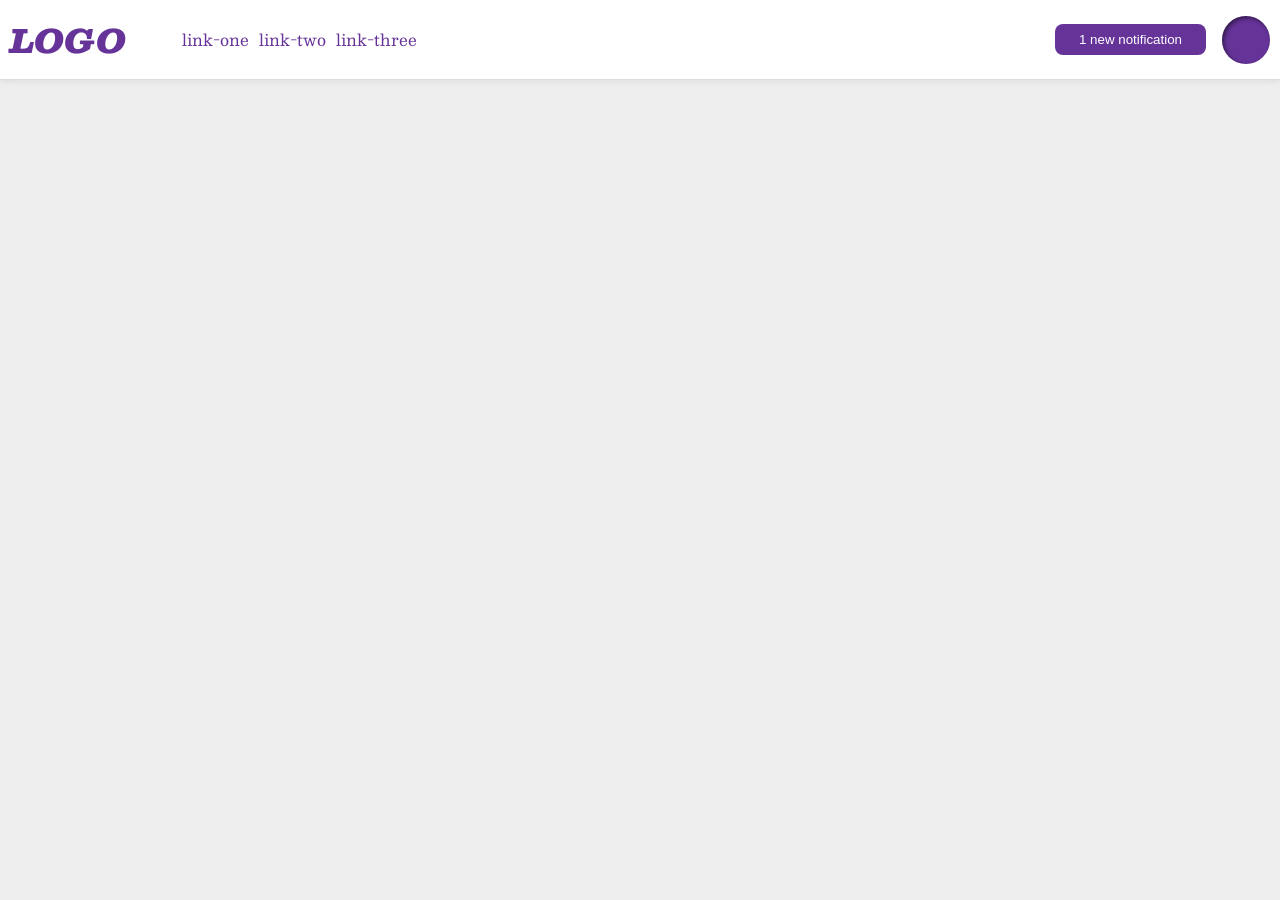
<file: foundations/flex/03-flex-header-2/index.html>
<!DOCTYPE html>
<html lang="en">

<head>
  <meta charset="UTF-8">
  <meta http-equiv="X-UA-Compatible" content="IE=edge">
  <meta name="viewport" content="width=device-width, initial-scale=1.0">
  <title>Flex Header 2</title>
  <link rel="stylesheet" href="style.css">
</head>

<body>
  <div class="header">
    <div class="right-header">
      <div class="logo">
        LOGO
      </div>
      <ul class="links">
          <li><a href="https://google.com">link-one</a></li>
          <li><a href="https://google.com">link-two</a></li>
          <li><a href="https://google.com">link-three</a></li>
      </ul>
    </div>
    <div class="left-header">
      <button class="notifications">
        1 new notification
      </button>
      <div class="profile-image"></div>
    </div>
  </div>
</body>

</html>
</file>
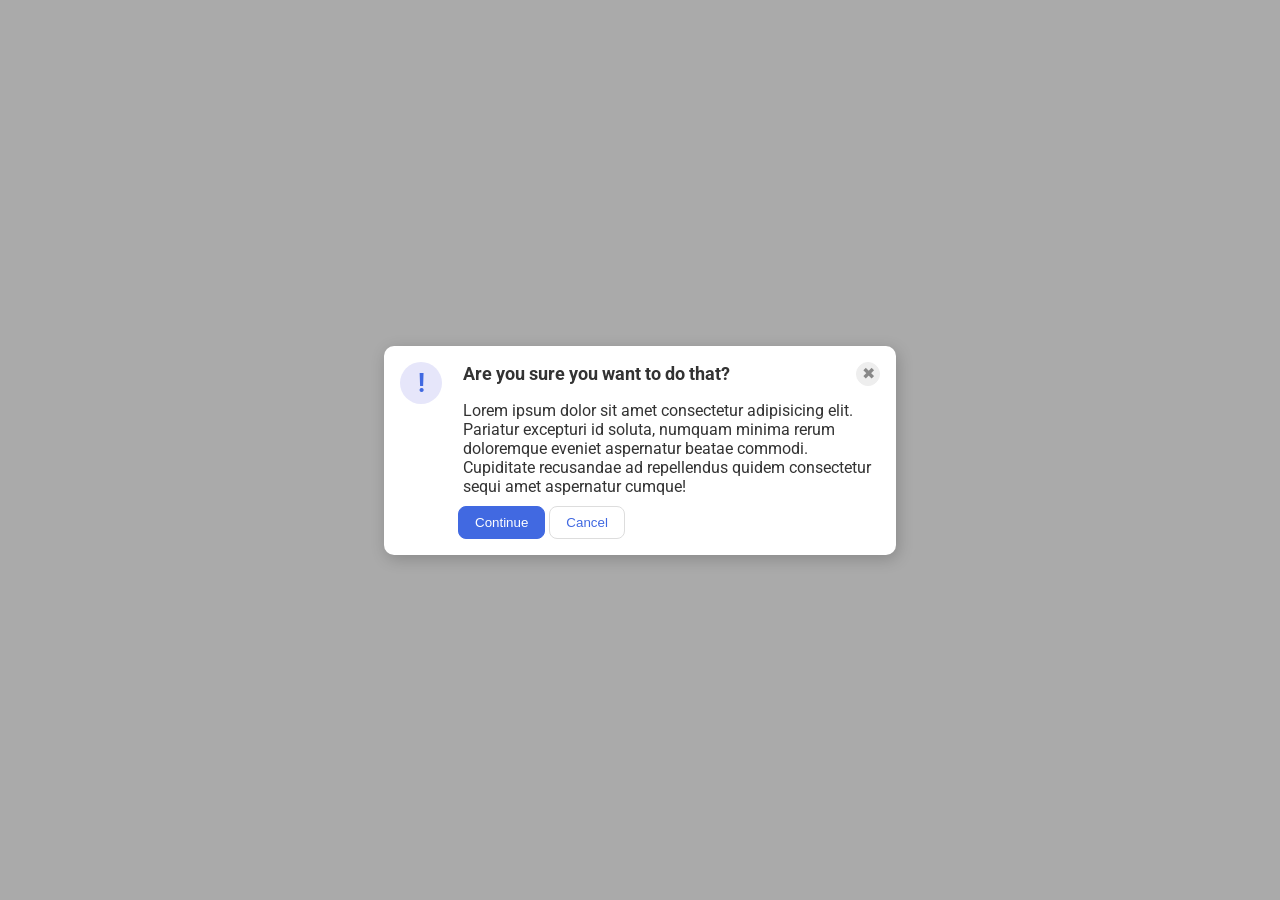
<file: foundations/flex/05-flex-modal/index.html>
<!DOCTYPE html>
<html lang="en">

<head>
  <meta charset="UTF-8">
  <meta http-equiv="X-UA-Compatible" content="IE=edge">
  <meta name="viewport" content="width=device-width, initial-scale=1.0">
  <link rel="stylesheet" href="style.css">
  <title>Modal</title>
</head>

<body>
  <div class="modal">

    <div class="icon">!</div>

    <div class="container">

      <div class="header">Are you sure you want to do that?
        <button class="close-button">✖</button>
      </div>

      <div class="text">Lorem ipsum dolor sit amet consectetur adipisicing elit. Pariatur excepturi id soluta, numquam
        minima rerum doloremque eveniet aspernatur beatae commodi. Cupiditate recusandae ad repellendus quidem
        consectetur sequi amet aspernatur cumque!</div>
      <button class="continue">Continue</button>
      <button class="cancel">Cancel</button>

    </div>

  </div>
</body>

</html>
</file>
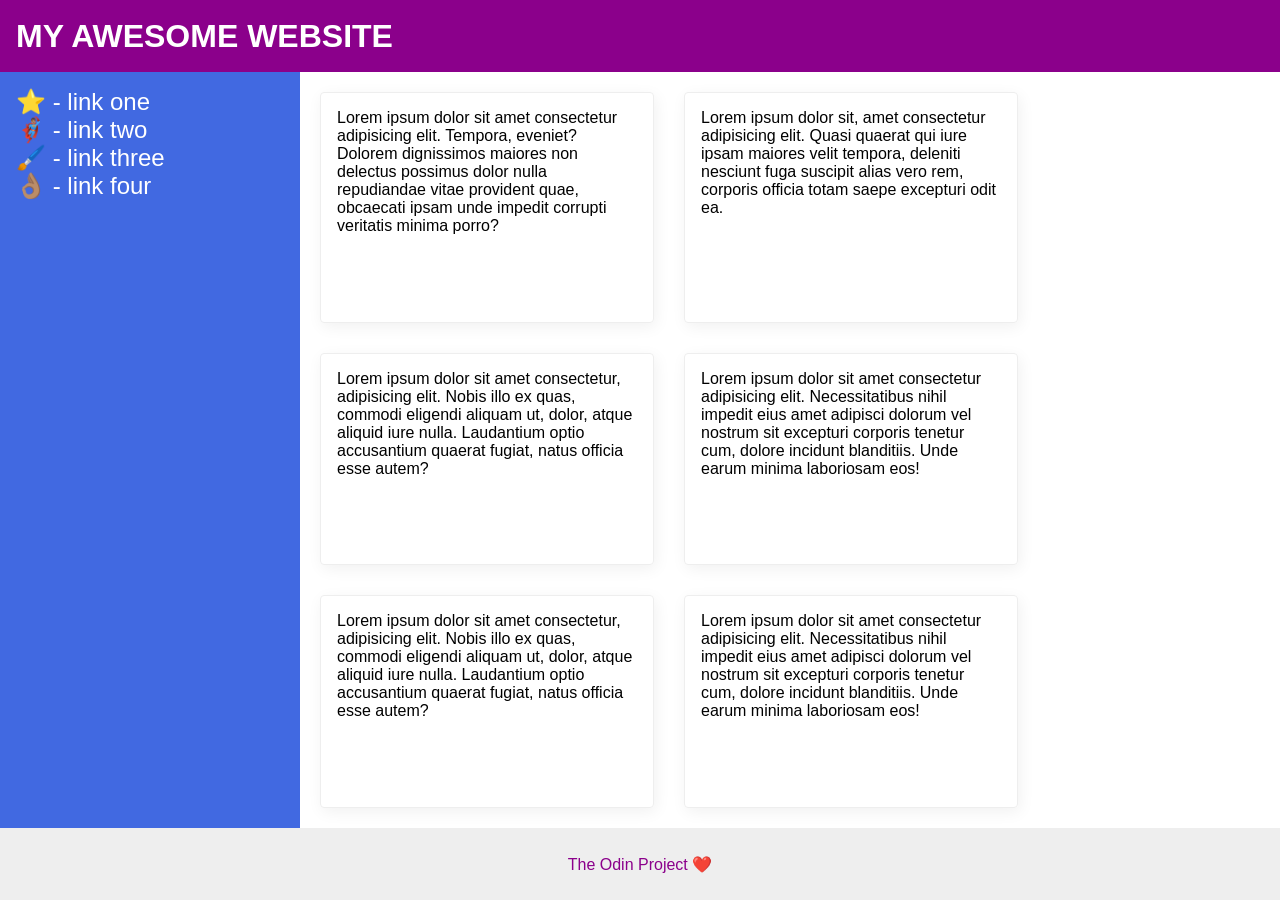
<file: foundations/flex/07-flex-layout-2/index.html>
<!DOCTYPE html>
<html lang="en">

<head>
  <meta charset="UTF-8">
  <meta http-equiv="X-UA-Compatible" content="IE=edge">
  <meta name="viewport" content="width=device-width, initial-scale=1.0">
  <title>The Holy Grail</title>
  <link rel="stylesheet" href="style.css">
</head>

<body>
  <div class="header">
    MY AWESOME WEBSITE
  </div>

  <!-- added content div to wrap the side bar and cards -->
  <div class="content">
    <div class="sidebar">
      <ul>
        <li><a href="#">⭐ - link one</a></li>
        <li><a href="#">🦸🏽‍♂️ - link two</a></li>
        <li><a href="#">🖌️ - link three</a></li>
        <li><a href="#">👌🏽 - link four</a></li>
      </ul>
    </div>

    <!-- added cards div to wrap around all of the cards -->
    <div class="cards">
      <div class="card">Lorem ipsum dolor sit amet consectetur adipisicing elit. Tempora, eveniet? Dolorem dignissimos
        maiores non delectus possimus dolor nulla repudiandae vitae provident quae, obcaecati ipsam unde impedit
        corrupti
        veritatis minima porro?</div>
      <div class="card">Lorem ipsum dolor sit, amet consectetur adipisicing elit. Quasi quaerat qui iure ipsam maiores
        velit tempora, deleniti nesciunt fuga suscipit alias vero rem, corporis officia totam saepe excepturi odit ea.
      </div>
      <div class="card">Lorem ipsum dolor sit amet consectetur, adipisicing elit. Nobis illo ex quas, commodi eligendi
        aliquam ut, dolor, atque aliquid iure nulla. Laudantium optio accusantium quaerat fugiat, natus officia esse
        autem?</div>
      <div class="card">Lorem ipsum dolor sit amet consectetur adipisicing elit. Necessitatibus nihil impedit eius amet
        adipisci dolorum vel nostrum sit excepturi corporis tenetur cum, dolore incidunt blanditiis. Unde earum minima
        laboriosam eos!</div>
      <div class="card">Lorem ipsum dolor sit amet consectetur, adipisicing elit. Nobis illo ex quas, commodi eligendi
        aliquam ut, dolor, atque aliquid iure nulla. Laudantium optio accusantium quaerat fugiat, natus officia esse
        autem?</div>
      <div class="card">Lorem ipsum dolor sit amet consectetur adipisicing elit. Necessitatibus nihil impedit eius amet
        adipisci dolorum vel nostrum sit excepturi corporis tenetur cum, dolore incidunt blanditiis. Unde earum minima
        laboriosam eos!</div>
    </div>
  </div>

  <div class="footer">
    The Odin Project ❤️
  </div>
</body>

</html>
</file>
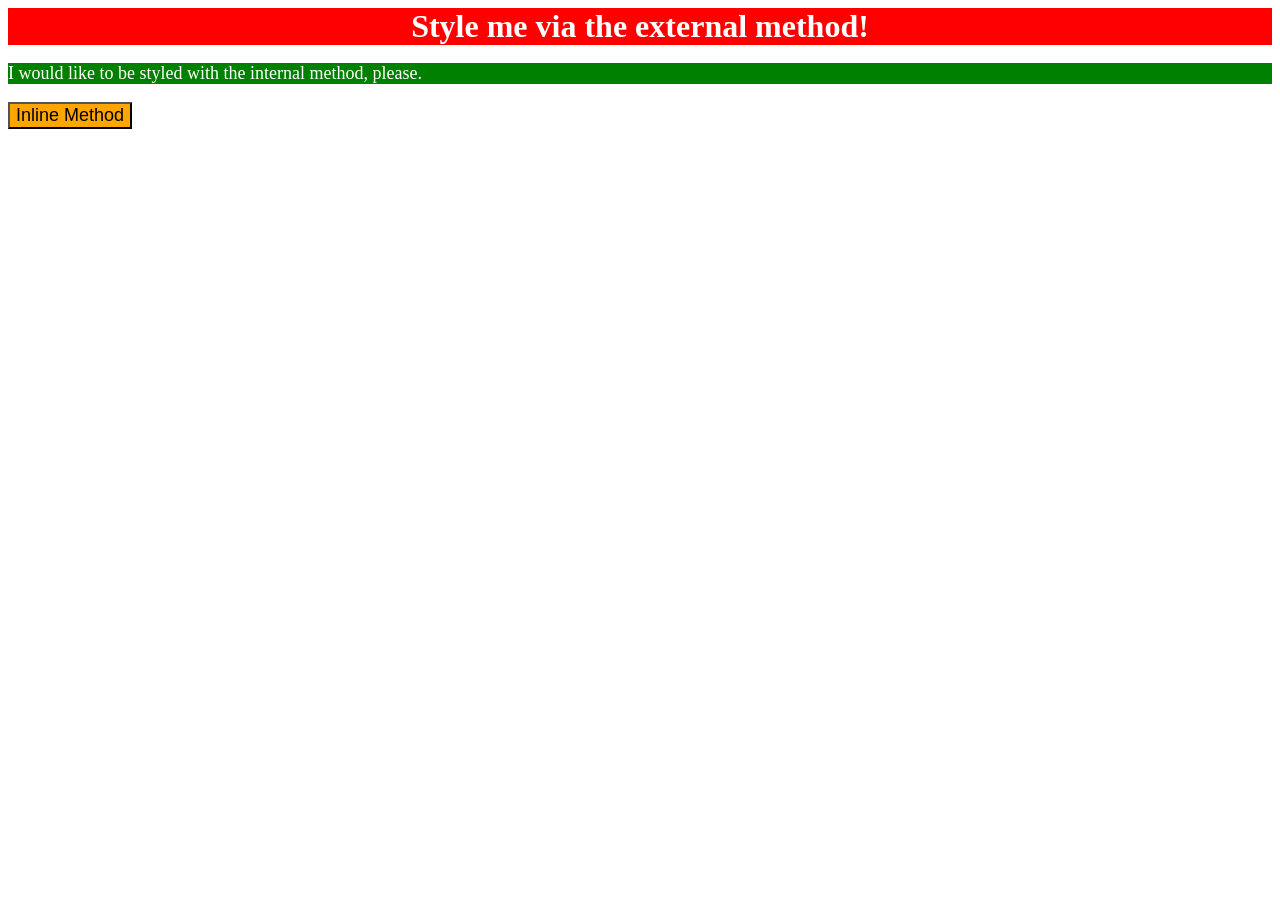
<file: foundations/intro-to-css/01-css-methods/index.html>
<!DOCTYPE html>
<html lang="en">
  <head>
    <meta charset="UTF-8">
    <meta http-equiv="X-UA-Compatible" content="IE=edge">
    <meta name="viewport" content="width=device-width, initial-scale=1.0">
    <link rel="stylesheet" href="styles.css">
    <title>Methods for Adding CSS</title>

    <style>
      p{
        background-color: green;
        color: white;
        font-size: 18px;
      }
    </style>

  </head>
  <body>
    <div>Style me via the external method!</div>
    <p>I would like to be styled with the internal method, please.</p>
    <button style="background-color: orange; font-size: 18px;">Inline Method</button>
  </body>
</html>
</file>
<file: foundations/flex/03-flex-header-2/style.css>
/* this is some magical font-importing.  
you'll learn about it later. */
@import url('https://fonts.googleapis.com/css2?family=Besley:ital,wght@0,400;1,900&display=swap');

body {
  margin: 0;
  background: #eee;
  font-family: Besley, serif;
}

.header {
  background: white;
  border-bottom: 1px solid #ddd;
  box-shadow: 0 0 8px rgba(0,0,0,.1); 
  display: flex;
  justify-content: space-between;
  padding: 10px;
}

.profile-image {
  background: rebeccapurple;
  box-shadow: inset 2px 2px 4px rgba(0,0,0,.5);
  border-radius: 50%;
  width: 48px;
  height: 48px;
}

.logo {
  color: rebeccapurple;
  font-size: 32px;
  font-weight: 900;
  font-style: italic;
}

button {
  border: none;
  border-radius: 8px;
  background: rebeccapurple;
  color: white;
  padding: 8px 24px;
}

a {
  /* this removes the line under our links */
  text-decoration: none;
  color: rebeccapurple;
}

ul {
  display: flex;
  list-style-type: none;
  gap: 10px;
}

.right-header, .left-header{
  display: flex;
  justify-content: center;
  align-items: center;
  gap: 16px;
}
</file>
<file: foundations/flex/05-flex-modal/style.css>
@import url('https://fonts.googleapis.com/css2?family=Roboto:wght@400;700&display=swap');

html, body {
  height: 100%;
}

body {
  font-family: Roboto, sans-serif;
  margin: 0;
  background: #aaa;
  color: #333;
  /* I'll give you this one for free lol */
  display: flex;
  align-items: center;
  justify-content: center;
}

.modal {
  background: white;
  width: 480px;
  border-radius: 10px;
  box-shadow: 2px 4px 16px rgba(0,0,0,.2);
  padding: 16px;
  gap: 16px; 
  display: flex;
}

.icon {
  color: royalblue;
  font-size: 26px;
  font-weight: 700;
  background: lavender;
  width: 42px;
  height: 42px;
  border-radius: 50%;
  display: flex;
  align-items: center;
  justify-content: center;
  flex-shrink: 0;
}

.close-button {
  background: #eee;
  border-radius: 50%;
  color: #888;
  font-weight: 400;
  font-size: 16px;
  height: 24px;
  width: 24px;
  display: flex;
  align-items: center;
  justify-content: center;
  border: 1px solid #eee;
  padding: 0;
}

button {
  cursor: pointer;
  padding: 8px 16px;
  border-radius: 8px;
}

button.continue {
  background: royalblue;
  border: 1px solid royalblue;
  color: white;
}

button.cancel {
  background: white;
  border: 1px solid #ddd;
  color: royalblue;
}


.header{
  display: flex;
  font-size: large;
  font-weight: bold;
  justify-content: space-between;
  padding-bottom: 10px;
  padding-left: 5px;
  align-items: center;  
}

.text{
  padding: 5px;
  padding-bottom: 10px;

}
</file>
<file: foundations/flex/07-flex-layout-2/style.css>
body {
  font-family: -apple-system, BlinkMacSystemFont, 'Segoe UI', Roboto, Oxygen, Ubuntu, Cantarell, 'Open Sans', 'Helvetica Neue', sans-serif;
  margin: 0;
  min-height: 100vh;
  /* my input */
  display: flex;
  flex-direction: column;
}

.header {
  height: 72px;
  background: darkmagenta;
  color: white;
  /* my input */
  display: flex;
  align-items: center;
  font-size: 32px;
  font-weight: 900;
  padding-left: 16px;
}

/* my input */
.content{
  display: flex;
  flex: 1; 
}

.footer {
  display: flex;
  flex-direction: column;
  height: 72px;
  background: #eee;
  color: darkmagenta;
  /* my input */
  justify-content: center;
  align-items: center;
}

/* my input */
.content .sidebar {
  display: flex;;
  width: 300px;
  background: royalblue;
  box-sizing: border-box;
  /* my input */  
  flex-shrink: 0;
}

/* my input */
.content .cards{
  display: flex;
  flex-wrap: wrap; 
  gap: 30px; 
  padding: 20px; 
}

/* my input */
.content .cards .card {
  display: flex;
  border: 1px solid #eee;
  box-shadow: 2px 4px 16px rgba(0,0,0,.06);
  border-radius: 4px; 
  /* my input */
  width: 300px;  
  padding: 16px;
}

/* my input */
ul{
  list-style: none;
  padding-left: 16px; 
}

/* my input */
a{
  text-decoration: none;
  color: white; 
  font-size: 24px;
}
</file>
<file: foundations/intro-to-css/01-css-methods/styles.css>
div {
  background-color: red;
  color: white;
  font-size: 32px;
  text-align: center;
  font-weight: bold;
}
</file>
